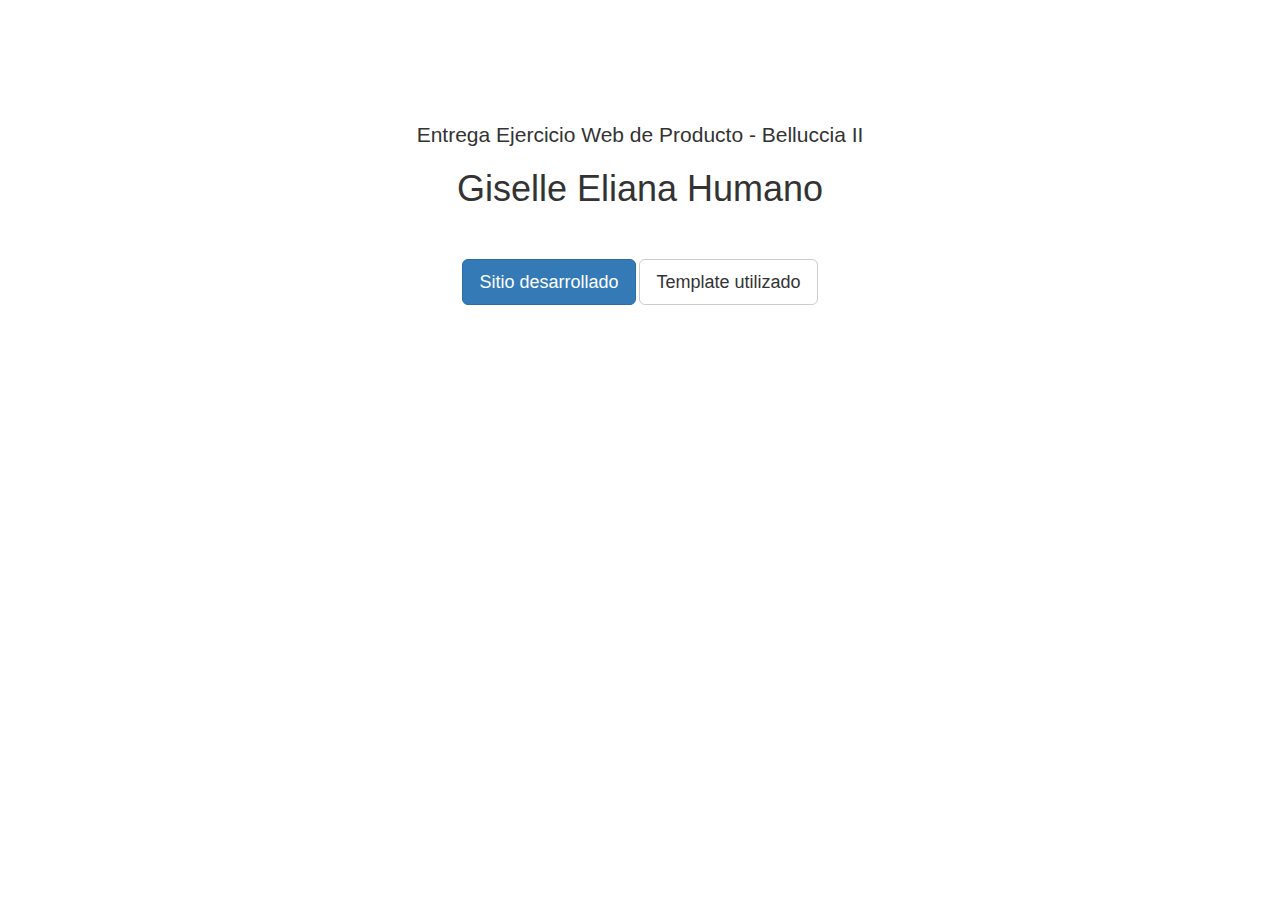
<file: entregaWeb.html>
<!DOCTYPE html>
<html lang="es">

<head>

    <meta charset="utf-8">
    <meta http-equiv="X-UA-Compatible" content="IE=edge">
    <meta name="viewport" content="width=device-width, initial-scale=1">
    <meta name="description" content="">
    <meta name="author" content="">

    <title>Entrega Web de Producto - Belluccia II</title>

    <!-- Bootstrap Core CSS -->
    <link rel="stylesheet" href="https://maxcdn.bootstrapcdn.com/bootstrap/3.3.7/css/bootstrap.min.css" integrity="sha384-BVYiiSIFeK1dGmJRAkycuHAHRg32OmUcww7on3RYdg4Va+PmSTsz/K68vbdEjh4u" crossorigin="anonymous">


    <!-- HTML5 Shim and Respond.js IE8 support of HTML5 elements and media queries -->
    <!-- WARNING: Respond.js doesn't work if you view the page via file:// -->
    <!--[if lt IE 9]>
        <script src="https://oss.maxcdn.com/libs/html5shiv/3.7.0/html5shiv.js"></script>
        <script src="https://oss.maxcdn.com/libs/respond.js/1.4.2/respond.min.js"></script>
    <![endif]-->

</head>

<body>


    <!-- Page Content -->
    <div class="container">

        <div class="row">
            <div class="col-lg-12 text-center" style="margin-top:100px">
                <h2 class="lead">Entrega Ejercicio Web de Producto - Belluccia II</h2>
                <h1>Giselle Eliana Humano</h1>
                <p style="margin-top:50px">
                    <a class="btn btn-primary btn-lg" href="./index.html">Sitio desarrollado</a> 
                    <a class="btn btn-default btn-lg" href="https://bootstrapmade.com/demo/HeroBiz/">Template utilizado</a>
                </p>
            </div>
        </div>
        <!-- /.row -->

    </div>
    <!-- /.container -->

    <!-- jQuery Version 1.11.1 -->
    <script src="https://ajax.googleapis.com/ajax/libs/jquery/1.12.4/jquery.min.js"></script>

    <!-- Bootstrap Core JavaScript -->
    <script src="https://maxcdn.bootstrapcdn.com/bootstrap/3.3.7/js/bootstrap.min.js" integrity="sha384-Tc5IQib027qvyjSMfHjOMaLkfuWVxZxUPnCJA7l2mCWNIpG9mGCD8wGNIcPD7Txa" crossorigin="anonymous"></script>


</body>

</html>
</file>
